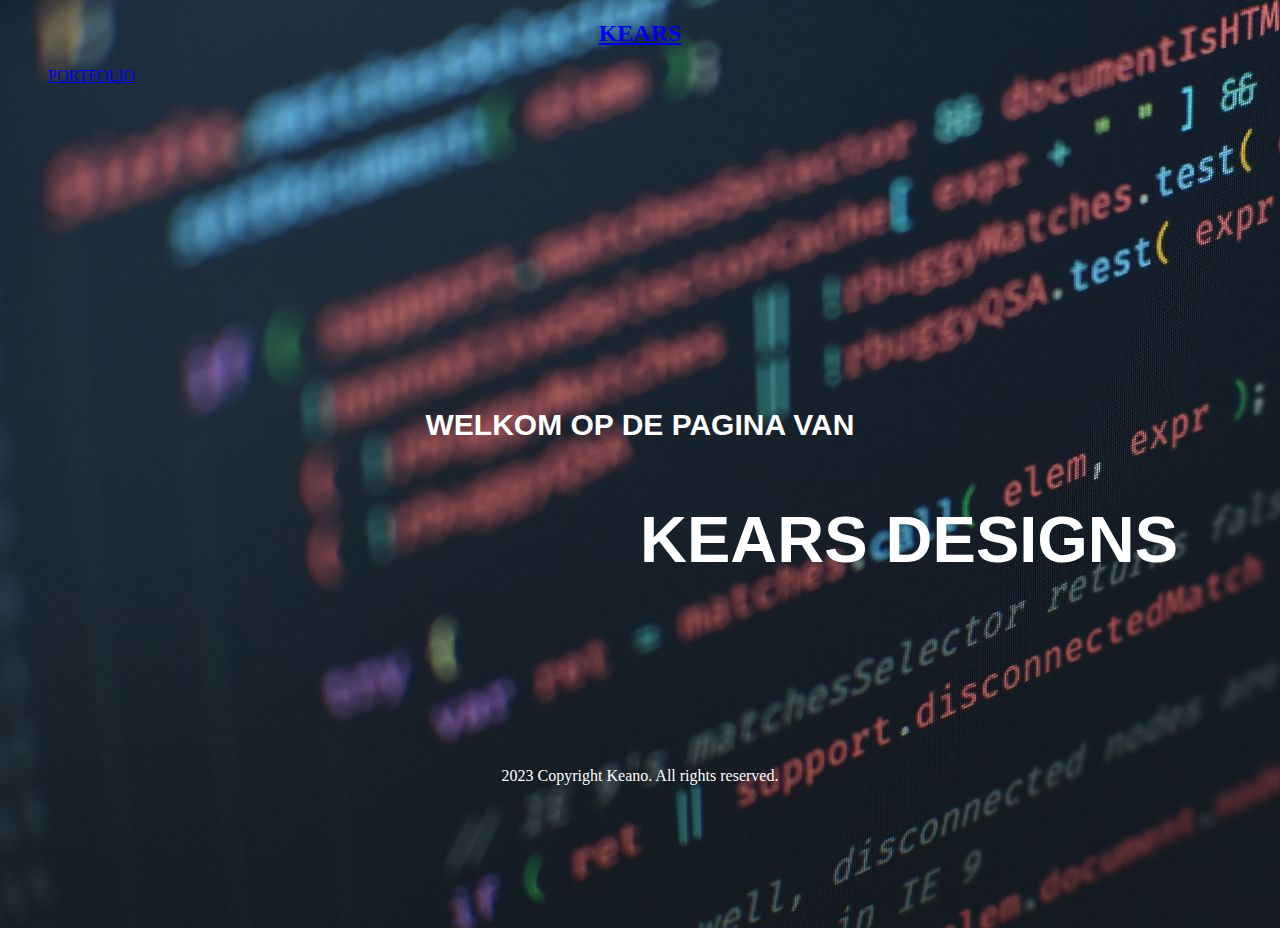
<file: index.html>
<!DOCTYPE html>
<html lang="en">
<head>
    <meta charset="UTF-8">
    <meta http-equiv="X-UA-Compatible" content="IE=edge">
    <meta name="viewport" content="width=device-width, initial-scale=1.0">
    <meta name="author" content="Keaxs">
    <title>kears.nl</title>
    <link rel="icon" type="image/x-icon" href="img/Email logo.GIF">
</head>
<body>
    <link rel="stylesheet" href="style.css" />
    <header>
        <h1><b>WELKOM OP DE PAGINA VAN</b></h1>
        <p2 class="hr-line"></p2>
        <p1><b>KEARS DESIGNS</b></p1>
        <h2 class="topleft"><a href="https://kears.nl/" rel="Hoofdpagina" itemprop="url">KEARS</a></h2>
    </header>
    <main>
         <nav>
            <ul>
                    <a href="https://kears.nl/portfolio.html" class="button">PORTFOLIO</a>
            </ul>
        </nav>
    </main>
    <footer>
        <div><center>2023 Copyright Keano. All rights reserved.</center></div>
    </footer>
</body>
</html>
</file>
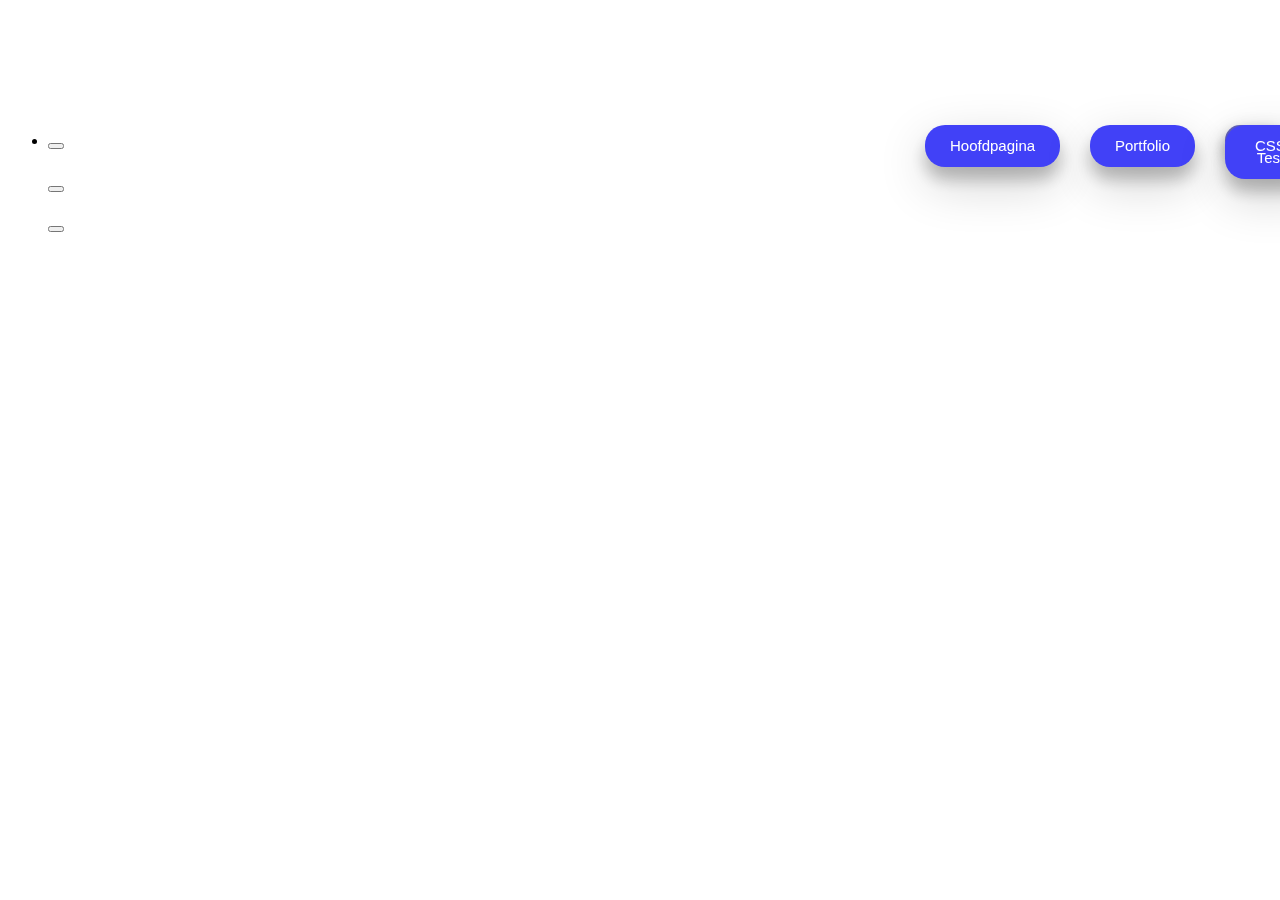
<file: over-mij.html>
<!DOCTYPE html>
<html lang="en">
<head>
    <meta charset="UTF-8">
    <meta http-equiv="X-UA-Compatible" content="IE=edge">
    <meta name="viewport" content="width=device-width, initial-scale=1.0">
    <title>Kears Website</title>
    <link rel="icon" type="image/x-icon" href="img/Email logo.GIF">
    <link rel="stylesheet" type="text/css" href="style3.css">
</head>
<body>
    <header>
        <div class="container">
            <h1><center>Over Mij</center></h1>
        </div>
    </header>
    <main>
        <nav>
            <ul>
                <li>
                    <div class="overmij"></div>
                    <h2><button><a href="index.html">Hoofdpagina</a></button></h2>
                    <h3><button><a href="portfolio.html">Portfolio</a></button></h3>
                    <h4><button><a href="css-syntax.html">CSS Test</a></button></h4>
                </li>
            </ul>
        </nav>
        <section>
            <div class="container">
            <h2><center>Blokjes</center></h2>
            </div>
        </section>
    </main>
</body>
</html>
</file>
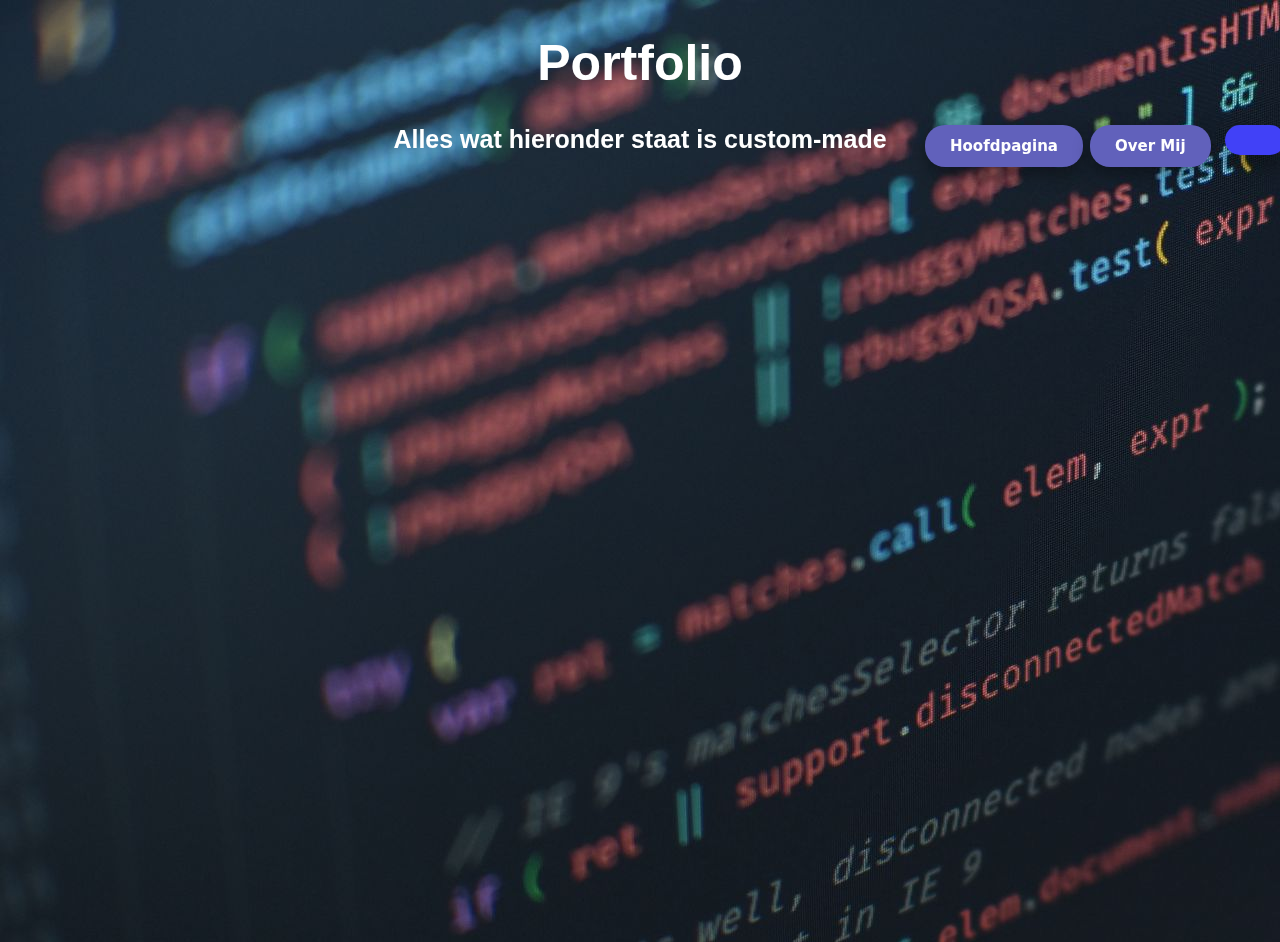
<file: portfolio.html>
<!DOCTYPE html>
<html lang="en">
<head>
    <meta charset="UTF-8">
    <meta http-equiv="X-UA-Compatible" content="IE=edge">
    <meta name="viewport" content="width=device-width, initial-scale=1.0">
    <title>Kears Website</title>
    <link rel="icon" type="image/x-icon" href="img/Email logo.GIF">
    <link rel="stylesheet" type="text/css" href="style2.css">
</head>
<body
    <header>
        <div class="container">
            <h1><center>Portfolio</center></h1>
        </div>
    </header>
    <main>
        <nav>
            <ul>
                    <div class="portfolio"></div>
                    <h2><a href="https://kears.nl/index.html" class="button">Hoofdpagina</a></h2>
                    <h3><a href="https://kears.nl/over-mij.html" class="button">Over Mij</a></h3>
            </ul>
        </nav>
        <section>
            <div class="container">
            <h2><center>Alles wat hieronder staat is custom-made</center></h2>
            </div>
        </section>
    </main>
</body>
</html>
</file>
<file: style.css>
/* INDEX */
body{
  background-image: url('coding.jpg');
  height: 100vh
}
header, section {
padding: 1%, 5%;
}
header {
text-align: center;
}
h1 {
font-family: 'Montserrat',sans-serif;
font-weight: bold;
color: rgb(255, 255, 255);
font-size: 30px;
line-height: 1;
position: absolute;
top: 45%;
left: 50%;
margin-right: -50%;
transform: translate(-50%, -50%); }
p1 {
font-family: 'Montserrat',sans-serif;
font-weight: bold;
color: rgb(255, 255, 255);
font-size: 65px;
line-height: 0;
position: absolute;
top: 60%;
left: 50%;
}
main {
height: 700px;
}
button a{
font-family:system-ui, -apple-system, BlinkMacSystemFont, 'Segoe UI', Roboto, Oxygen, Ubuntu, Cantarell, 'Open Sans', 'Helvetica Neue', sans-serif;
text-decoration: none;
line-height: 0.8;
border-radius: 25px;
background-color: #6161bb;
box-shadow: 0 8px 16px 0 rgba(0,0,0,0.2), 0 6px 20px 0 rgba(0,0,0,0.19);
transition-duration: 0.4s;
border: none;
color: rgb(255, 255, 255);
padding: 15px 40px;
text-align: center;
font-size: 15px;
position: fixed; left:685px; top:510px;
}
button:hover a{
text-decoration: none;
font-family:system-ui, -apple-system, BlinkMacSystemFont, 'Segoe UI', Roboto, Oxygen, Ubuntu, Cantarell, 'Open Sans', 'Helvetica Neue', sans-serif;
background-color: #4141f7;
border-radius: 25px;
color: white;
box-shadow: 0 12px 16px 0 rgba(0,0,0,0.24), 0 17px 50px 0 rgba(0,0,0,0.19);
}
hr-line{
    content:" ";
    display: block;
    height: 3px;
    width: 75px;
    position: absolute;
    top: 40%;
    left: 48.5%;
    background: red;
    }
topleft a{
    color: white;
    text-decoration: none;
    font-size: 50px;
    font-family: sans-serif;
    position: absolute;
    top: 10px;
    left: 20px;
  }

footer {
color: white;
}
</file>
<file: style3.css>
/* Over Mij */
header, section {
    padding: 1%, 5%;
    }
    header {
    text-align: center;
    }
.container, h1 {
    position:relative;
    font-size: 50px;
    font-family: 'Montserrat',sans-serif;
    font-weight: bold;
    color: rgb(255, 255, 255)
}
    .overmij, h2 a{
    font-family: sans-serif;
    text-decoration: none;
    line-height: 0.8;
    border-radius: 20px;
    background-color: #6161bb;
    box-shadow: 0 8px 16px 0 rgba(0,0,0,0.2), 0 6px 20px 0 rgba(0,0,0,0.19);
    transition-duration: 0.4s;
    border: none;
    color: rgb(255, 255, 255);
    padding: 15px 25px;
    text-align: center;
    font-size: 15px;
    position: fixed; left:925px; top:125px;
    }
    .overmij:hover, h2 a{
    text-decoration: none;
    font-family:sans-serif;
    background-color: #4141f7;
    border-radius: 20px;
    color: white;
    box-shadow: 0 12px 16px 0 rgba(0,0,0,0.24), 0 17px 50px 0 rgba(0,0,0,0.19);
    }
    .overmij, h3 a{
        font-family: sans-serif;
        text-decoration: none;
        line-height: 0.8;
        border-radius: 20px;
        background-color: #6161bb;
        box-shadow: 0 8px 16px 0 rgba(0,0,0,0.2), 0 6px 20px 0 rgba(0,0,0,0.19);
        transition-duration: 0.4s;
        border: none;
        color: rgb(255, 255, 255);
        padding: 15px 25px;
        text-align: center;
        font-size: 15px;
        position: fixed; left:1090px; top:125px;
        }
        .overmij:hover, h3 a{
        text-decoration: none;
        font-family:sans-serif;
        background-color: #4141f7;
        border-radius: 20px;
        color: white;
        box-shadow: 0 12px 16px 0 rgba(0,0,0,0.24), 0 17px 50px 0 rgba(0,0,0,0.19);
        }
        .overmij, h4 a{
            font-family: sans-serif;
            text-decoration: none;
            line-height: 0.8;
            border-radius: 20px;
            background-color: #6161bb;
            box-shadow: 0 8px 16px 0 rgba(0,0,0,0.2), 0 6px 20px 0 rgba(0,0,0,0.19);
            transition-duration: 0.4s;
            border: none;
            color: rgb(255, 255, 255);
            padding: 15px 30px;
            text-align: center;
            font-size: 15px;
            position: fixed; left:1225px; top:125px;
            } 
            .overmij:hover, h4 a{
            text-decoration: none;
            font-family:sans-serif;
            background-color: #4141f7;
            border-radius: 20px;
            color: white;
            box-shadow: 0 12px 16px 0 rgba(0,0,0,0.24), 0 17px 50px 0 rgba(0,0,0,0.19);
            }
</file>
<file: style2.css>
/* PORTFOLIO */
body{
  background-image: url('coding.jpg');
  height: 100vh
}
header, section {
    padding: 1%, 5%;
    }
    header {
    text-align: center;
    }
.container, h1 {
    position:relative;
    font-size: 50px;
    font-family: 'Montserrat',sans-serif;
    font-weight: bold;
    color: rgb(255, 255, 255)
}
.container, h2 {
    position:relative;
    font-size: 25px;
    font-family: 'Montserrat',sans-serif;
    font-weight: bold;
    color: rgb(255, 255, 255)
}
    .portfolio, h2 a{
    font-family: system-ui, -apple-system, BlinkMacSystemFont, 'Segoe UI', Roboto, Oxygen, Ubuntu, Cantarell, 'Open Sans', 'Helvetica Neue', sans-serif;
    text-decoration: none;
    line-height: 0.8;
    border-radius: 20px;
    background-color: #6161bb;
    box-shadow: 0 8px 16px 0 rgba(0,0,0,0.2), 0 6px 20px 0 rgba(0,0,0,0.19);
    transition-duration: 0.4s;
    border: none;
    color: rgb(255, 255, 255);
    padding: 15px 25px;
    text-align: center;
    font-size: 15px;
    position: fixed; left:925px; top:125px;
    }
    .portfolio, h2:hover a{
    text-decoration: none;
    font-family:system-ui, -apple-system, BlinkMacSystemFont, 'Segoe UI', Roboto, Oxygen, Ubuntu, Cantarell, 'Open Sans', 'Helvetica Neue', sans-serif;
    background-color: #4141f7;
    border-radius: 20px;
    color: white;
    box-shadow: 0 12px 16px 0 rgba(0,0,0,0.24), 0 17px 50px 0 rgba(0,0,0,0.19);
    }
    .portfolio, h3 a{
        font-family: system-ui, -apple-system, BlinkMacSystemFont, 'Segoe UI', Roboto, Oxygen, Ubuntu, Cantarell, 'Open Sans', 'Helvetica Neue', sans-serif;
        text-decoration: none;
        line-height: 0.8;
        border-radius: 20px;
        background-color: #6161bb;
        box-shadow: 0 8px 16px 0 rgba(0,0,0,0.2), 0 6px 20px 0 rgba(0,0,0,0.19);
        transition-duration: 0.4s;
        border: none;
        color: rgb(255, 255, 255);
        padding: 15px 25px;
        text-align: center;
        font-size: 15px;
        position: fixed; left:1090px; top:125px;
        }
        .portfolio, h3:hover a{
        text-decoration: none;
        font-family:system-ui, -apple-system, BlinkMacSystemFont, 'Segoe UI', Roboto, Oxygen, Ubuntu, Cantarell, 'Open Sans', 'Helvetica Neue', sans-serif;
        background-color: #4141f7;
        border-radius: 20px;
        color: white;
        box-shadow: 0 12px 16px 0 rgba(0,0,0,0.24), 0 17px 50px 0 rgba(0,0,0,0.19);
        }
        .portfolio, h4 a{
            font-family: system-ui, -apple-system, BlinkMacSystemFont, 'Segoe UI', Roboto, Oxygen, Ubuntu, Cantarell, 'Open Sans', 'Helvetica Neue', sans-serif;
            text-decoration: none;
            line-height: 0.8;
            border-radius: 20px;
            background-color: #6161bb;
            box-shadow: 0 8px 16px 0 rgba(0,0,0,0.2), 0 6px 20px 0 rgba(0,0,0,0.19);
            transition-duration: 0.4s;
            border: none;
            color: rgb(255, 255, 255);
            padding: 15px 30px;
            text-align: center;
            font-size: 15px;
            position: fixed; left:1225px; top:125px;
            } 
            .portfolio, h4:hover {
            text-decoration: none;
            font-family:system-ui, -apple-system, BlinkMacSystemFont, 'Segoe UI', Roboto, Oxygen, Ubuntu, Cantarell, 'Open Sans', 'Helvetica Neue', sans-serif;
            background-color: #4141f7;
            border-radius: 20px;
            color: white;
            box-shadow: 0 12px 16px 0 rgba(0,0,0,0.24), 0 17px 50px 0 rgba(0,0,0,0.19);
            }
</file>
